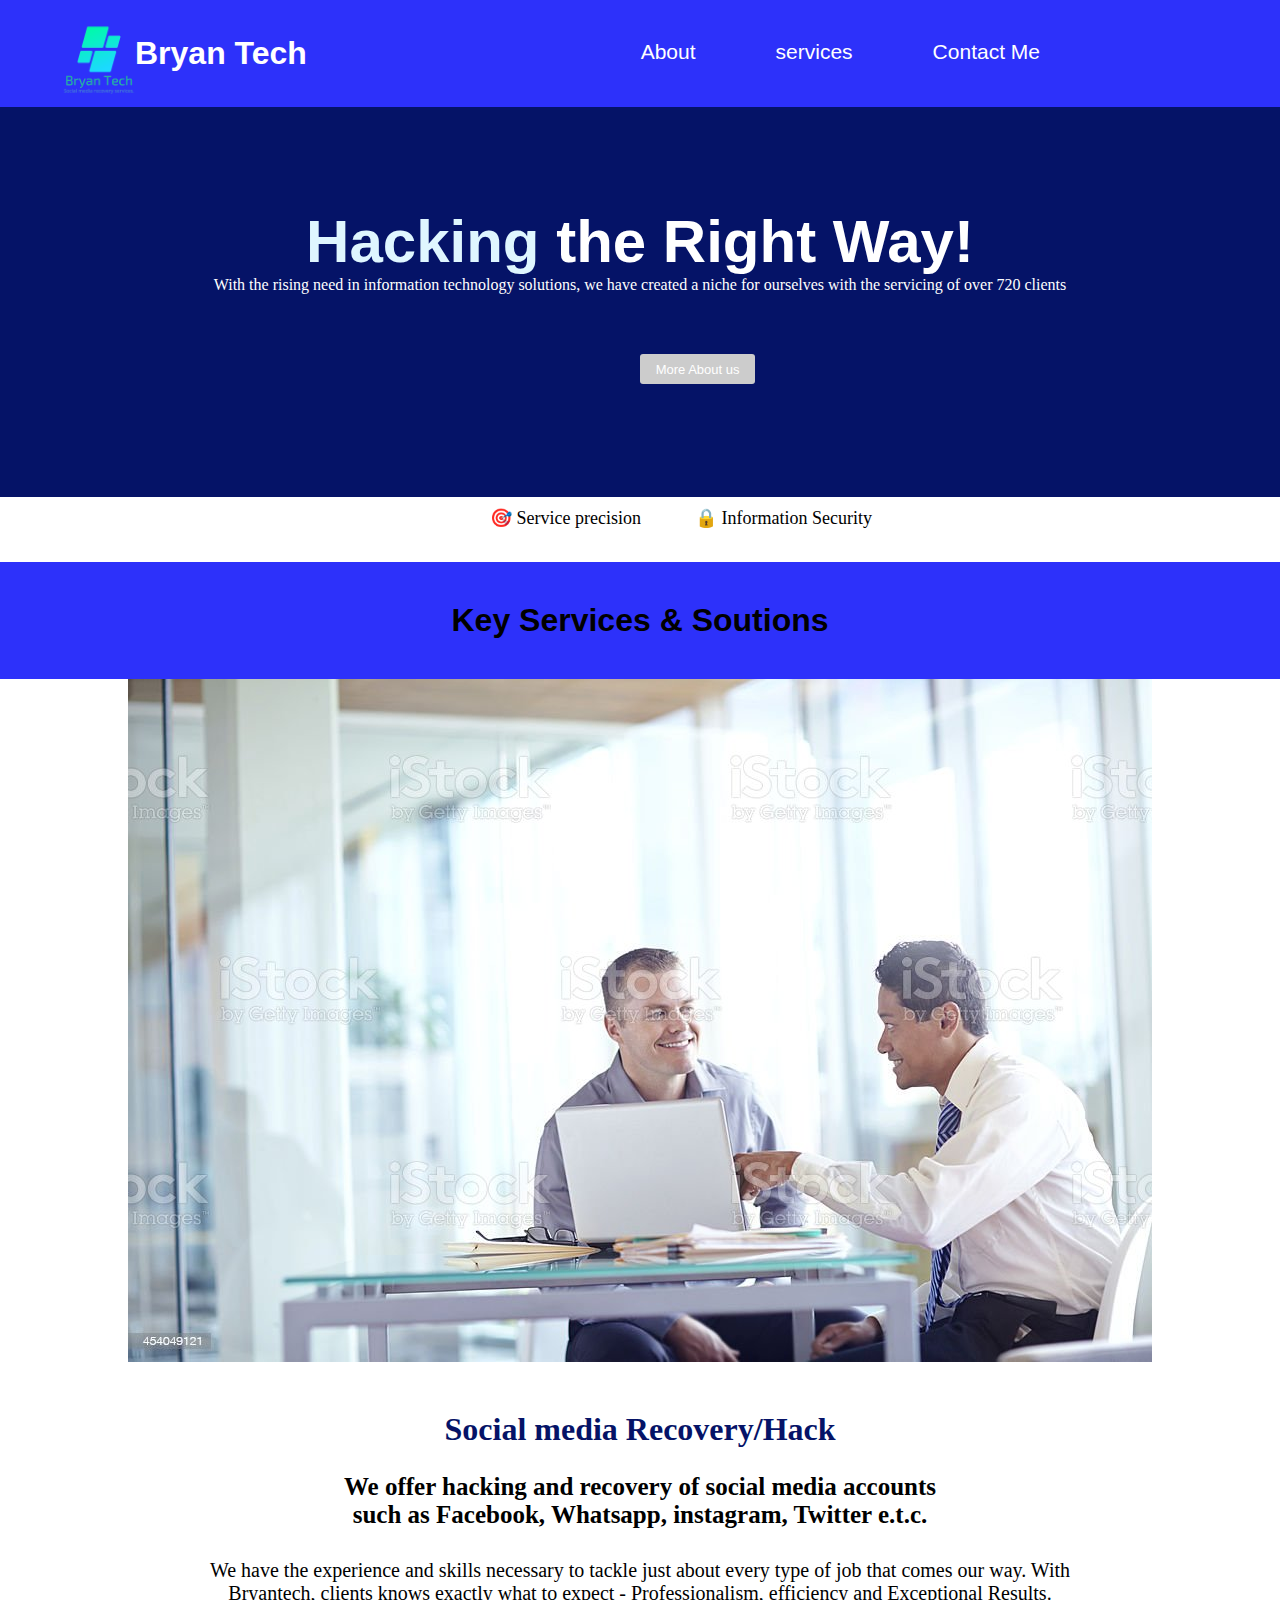
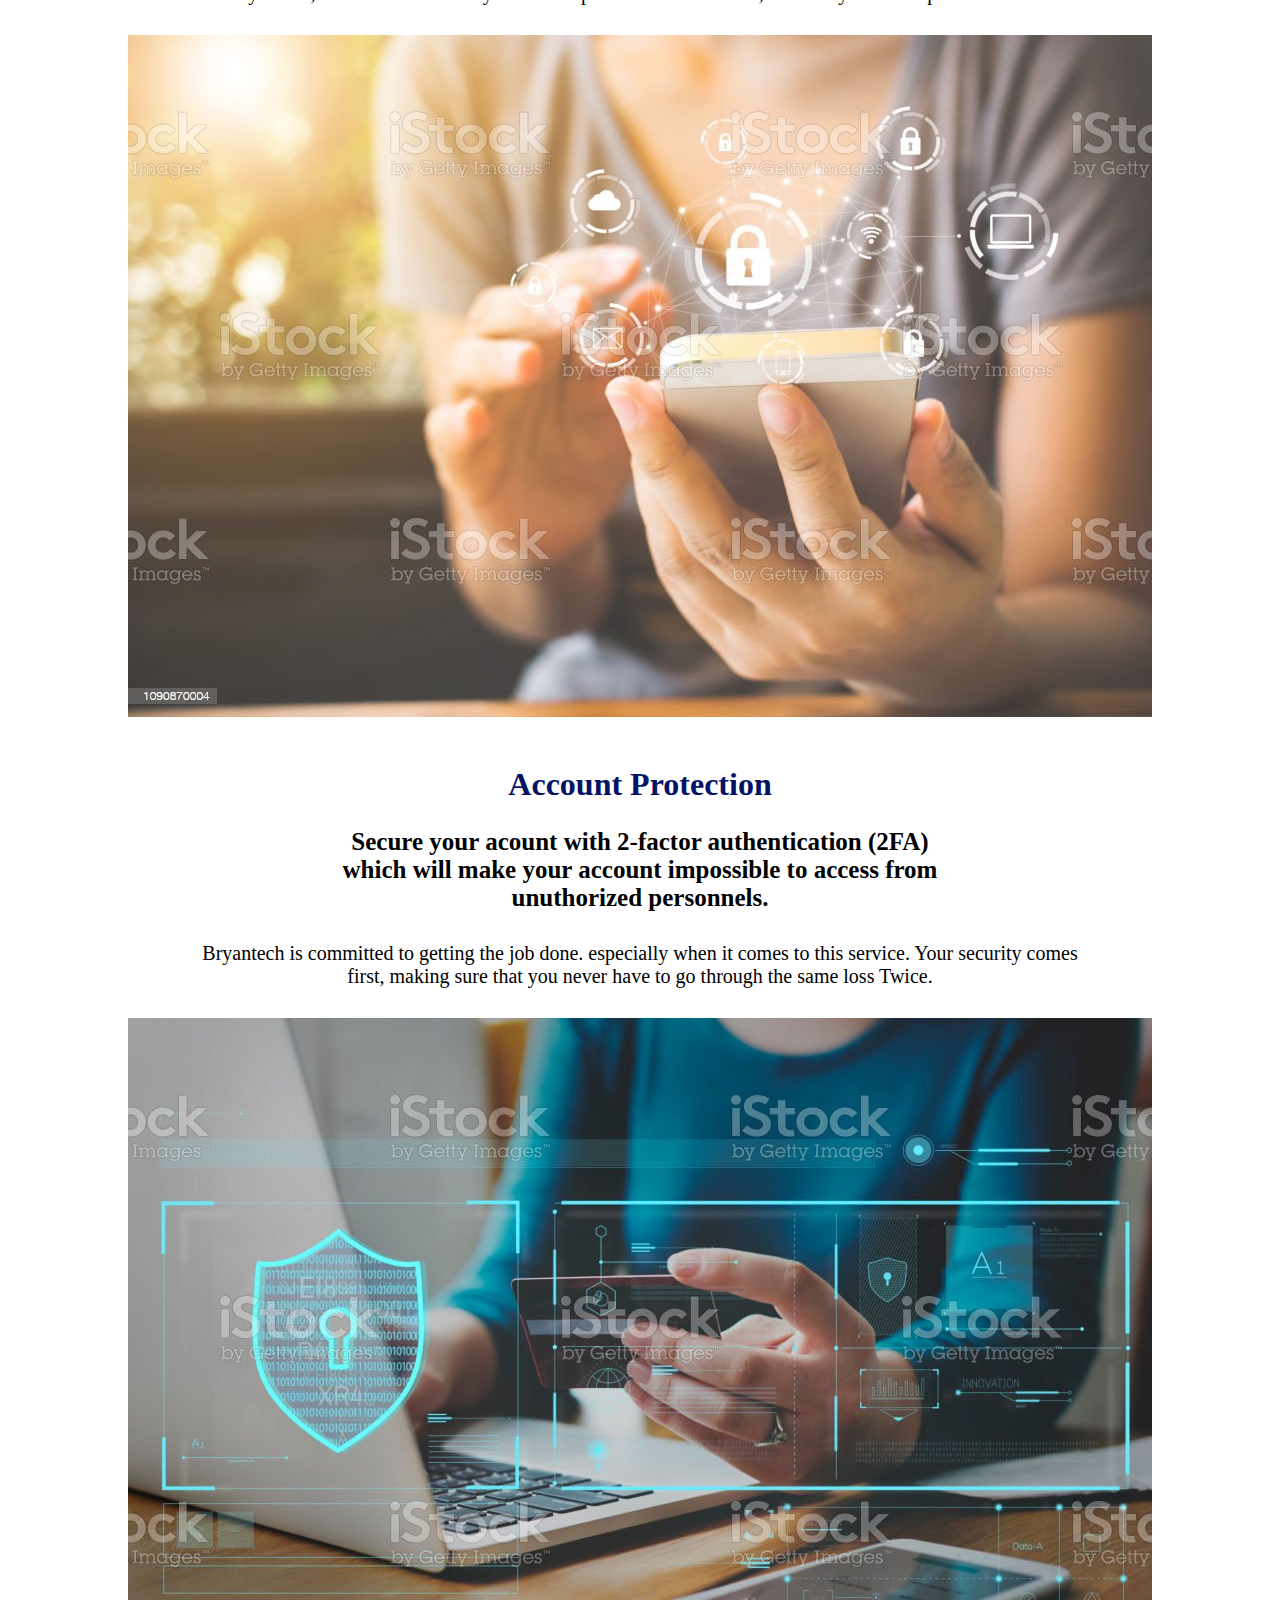
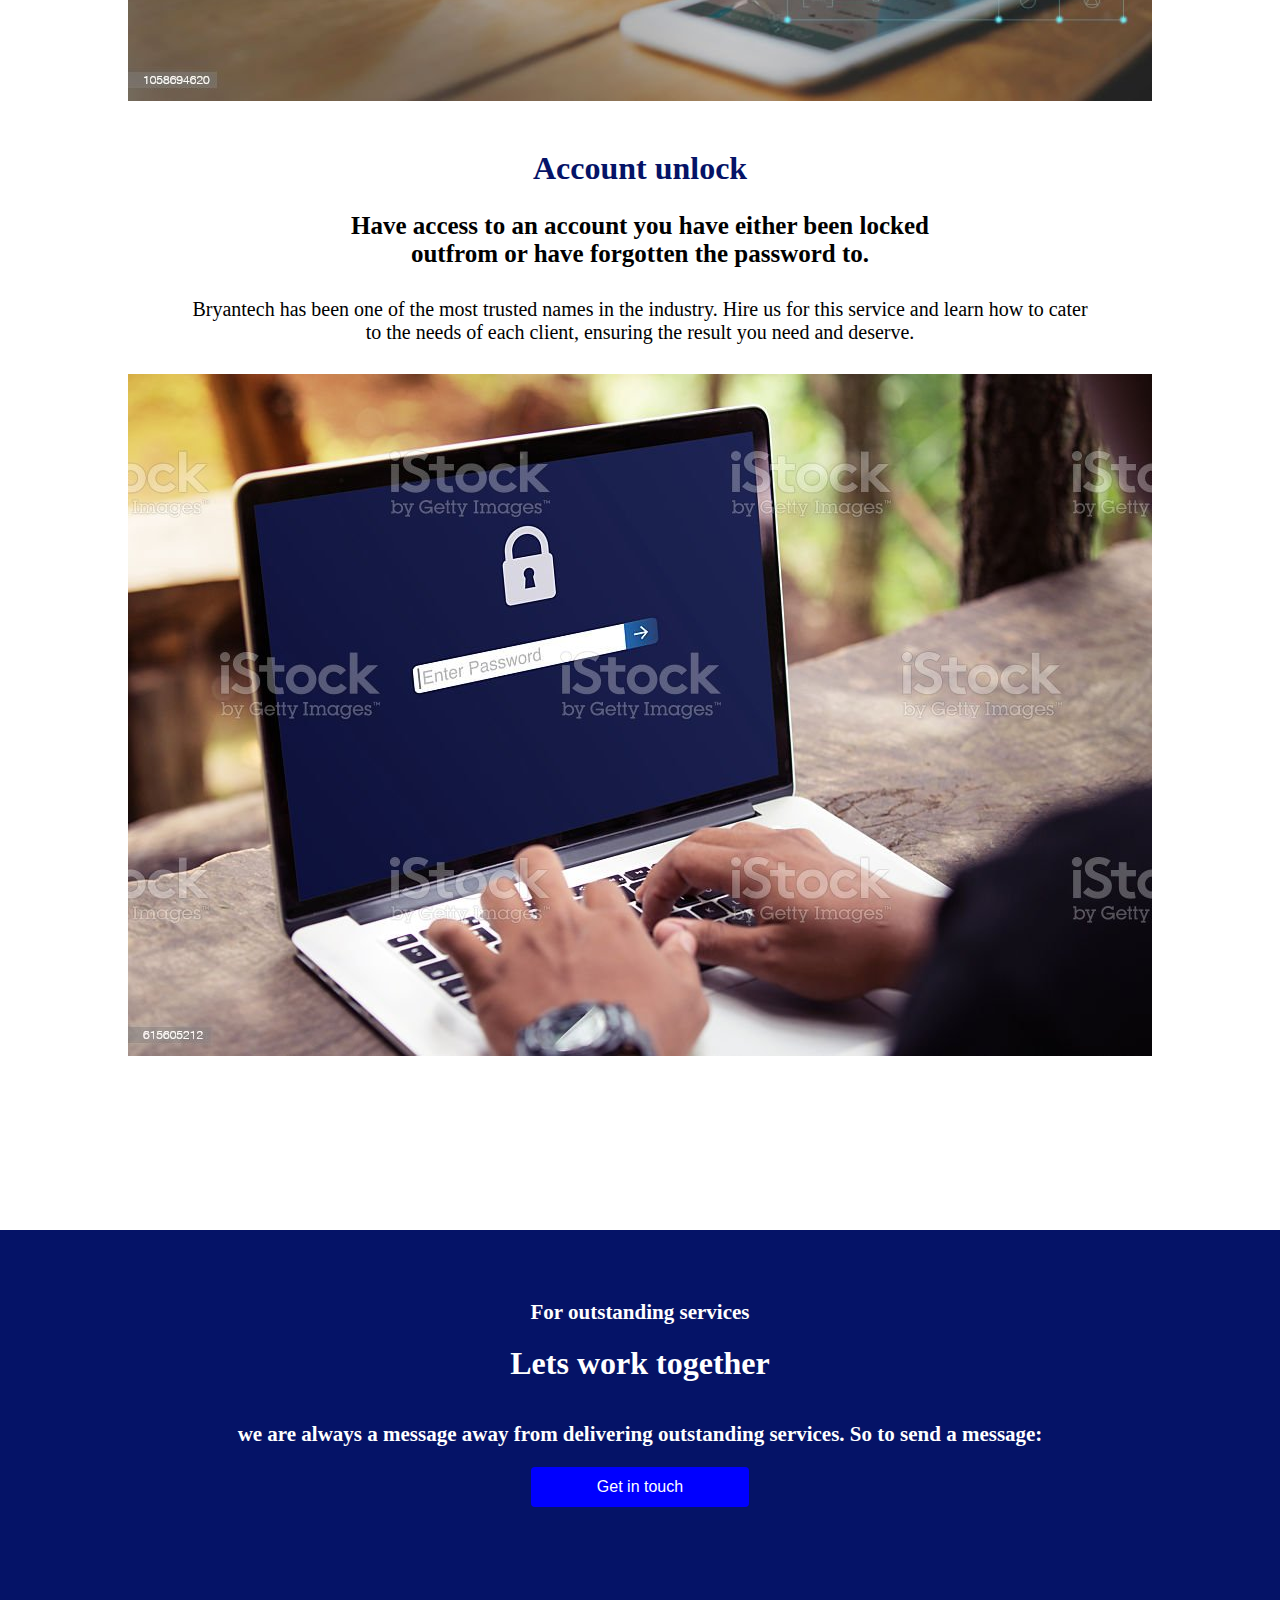
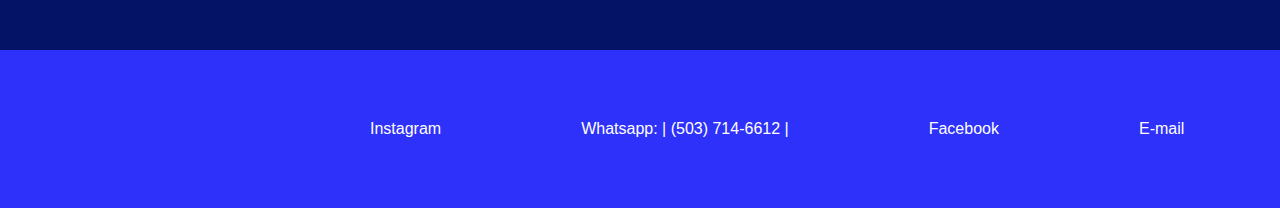
<file: index.html>
<!DOCTYPE html> 
<html>
<head>
    <title> Bryan_tech | SOCIAL MEDIA RECOVERY </title>
    <meta lang="en" />
    <meta charset="utf-8" />
     <link href="https://cdn.jsdelivr.net/npm/bootstrap@5.2.0/dist/css/bootstrap.min.css" rel="stylesheet" integrity="sha384-gH2yIJqKdNHPEq0n4Mqa/HGKIhSkIHeL5AyhkYV8i59U5AR6csBvApHHNl/vI1Bx" crossorigin="anonymous">
    <link rel="icon" href="images/icon.JPG" />
    <link rel="stylesheet" type="text/css" href="style.css" /> 
    
    <link rel="stylesheet" href="style2.css" type="text/css" media="screen and (max-width: 980px)" />
    
    </head>

    <body>
    
        <div class="header">
            
        <h1> Bryan Tech </h1> <span class="sub"> <img src="images/logo.png"/> </span>
            
            <ul>
                <li> <a href="aboutus.html" > About </a> </li>
                <li> services</li>
                <li> <a href="#contacts"> Contact Me </a> </li>
            </ul>
                                    </div>
        
        
        <div class="container1">
        
            <h1> <b style="color: #dff6ff;">Hacking</b> the Right Way! </h1>
    <p> With the rising need in information technology solutions, we have created a niche for ourselves with the servicing  of over 720 clients </p>
        
            <a href="aboutus.html"><button> More About us </button> </a>
        
        </div>
        
         <div class="container2">
    &#127919; Service precision &nbsp;&nbsp;&nbsp;&nbsp;&nbsp;&nbsp;&nbsp;&nbsp;&nbsp;&nbsp; &#128274; Information Security 
    </div>
        
        
        <div class="container3">
            
            <h1> Key Services & Soutions  </h1>
            
        </div>
        
        
        <div class="container"> 
            
            <center> <img src="images/IMG_1170.JPG"/> </center>
        
        </div>
        
        
        
        <div class="container">
            <h1> Social media Recovery/Hack </h1>
            <center> <h3> We offer hacking and recovery of social media accounts such as Facebook, Whatsapp, instagram, Twitter e.t.c.</h3> 
            
                <p> We have the experience and skills necessary to tackle just about every type of job that comes our way. With Bryantech, clients knows exactly what to expect - Professionalism, efficiency and Exceptional Results. </p> 
            
                <img src="images/IMG_1177.JPG" /> </center>
            
        </div>
        
        
        <div class="container">
            <h1> Account Protection </h1>
            <center> <h3> Secure your acount with 2-factor authentication (2FA) which will make your account   impossible to access from unuthorized personnels.</h3> 
            
                <p> Bryantech is committed to getting the job done. especially when it comes to this service. Your security comes first, making sure that you never have to go through the same loss Twice. </p> 
            
                <img src="images/IMG_1175.JPG" /> </center>
            
        </div>
        
        
        
        <div class="container">
            <h1> Account unlock </h1>
            <center> <h3> Have access to an account you have either been locked outfrom or have forgotten the password to. </h3> 
                <p> Bryantech has been one of the most trusted names in the industry. Hire us for this service and learn how to cater to the needs of each client, ensuring the result you need and deserve.</p>
            
    
                <img src="images/IMG_1171.JPG"/> </center>
        
        </div>
        
        
        
        
        <div class="container-fluid"> 
            <center>
            <h3> For outstanding services </h3>
            <h1> Lets work together</h1>
                <h3>we are always a message away from delivering outstanding services. So to send a message: </h3> 
            
            <button>Get in touch</button>
            </center>
        </div>


        <div class="contact">
        
            <ul id="contacts"> 
                <li> <a href="https://instagram.com/bryan_tech212?igshid=YmMyMTA2M2Y="> Instagram </a> </li>
                <li> <a href="#"> Whatsapp: |  (503) 714-6612 | </a> </li>
                <li> <a href="#"> Facebook </a> </li>
                <li> <a href="mailto:Bryantech212@gmail.com"> E-mail </a> </li>
            </ul>
        
        </div>
        
        <script src="app.js" ></script>
        
        
       <script src="https://code.jquery.com/jquery-3.2.1.slim.min.js" integrity="sha384-KJ3o2DKtIkvYIK3UENzmM7KCkRr/rE9/Qpg6aAZGJwFDMVNA/GpGFF93hXpG5KkN" crossorigin="anonymous"></script>
    <script src="https://cdn.jsdelivr.net/npm/popper.js@1.12.9/dist/umd/popper.min.js" integrity="sha384-ApNbgh9B+Y1QKtv3Rn7W3mgPxhU9K/ScQsAP7hUibX39j7fakFPskvXusvfa0b4Q" crossorigin="anonymous"></script>
   <script src="https://cdn.jsdelivr.net/npm/bootstrap@4.0.0/dist/js/bootstrap.min.js" integrity="sha384-JZR6Spejh4U02d8jOt6vLEHfe/JQGiRRSQQxSfFWpi1MquVdAyjUar5+76PVCmYl" crossorigin="anonymous"></script>
    </body>
</html>
</file>
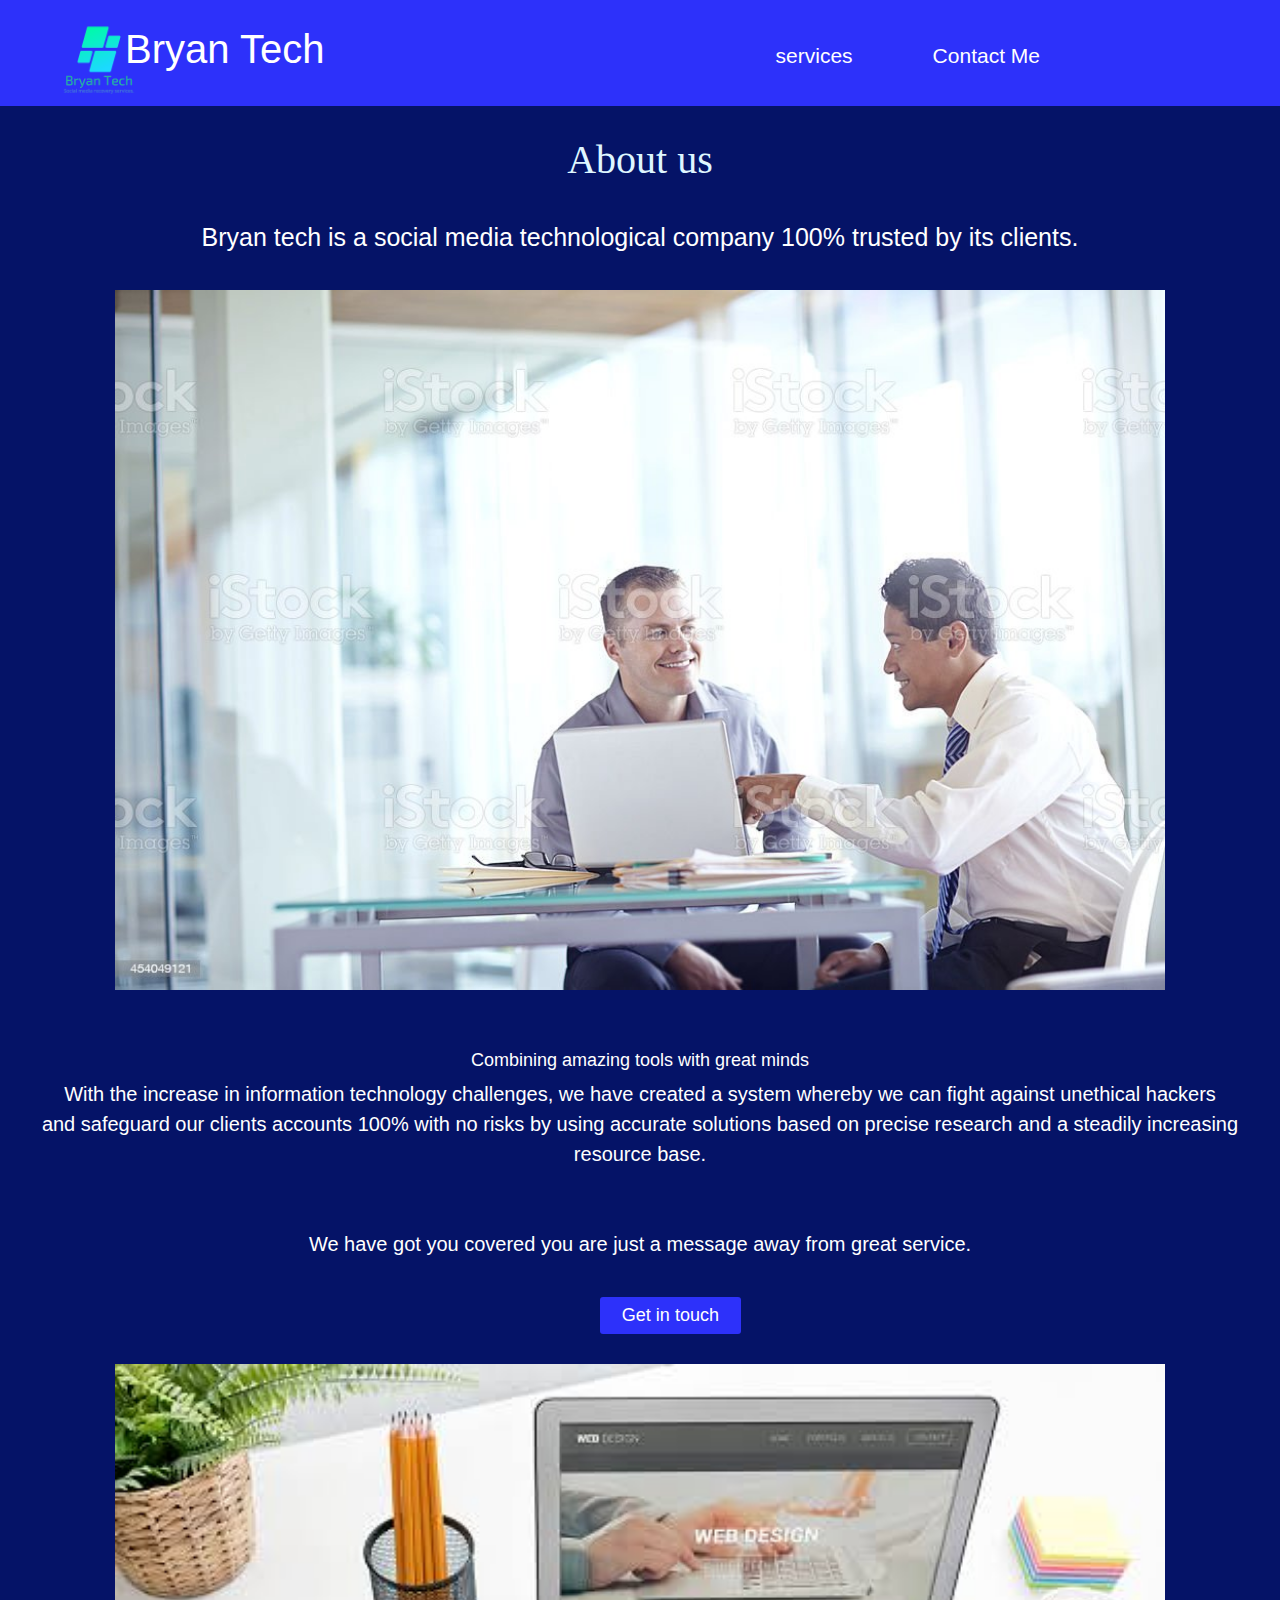
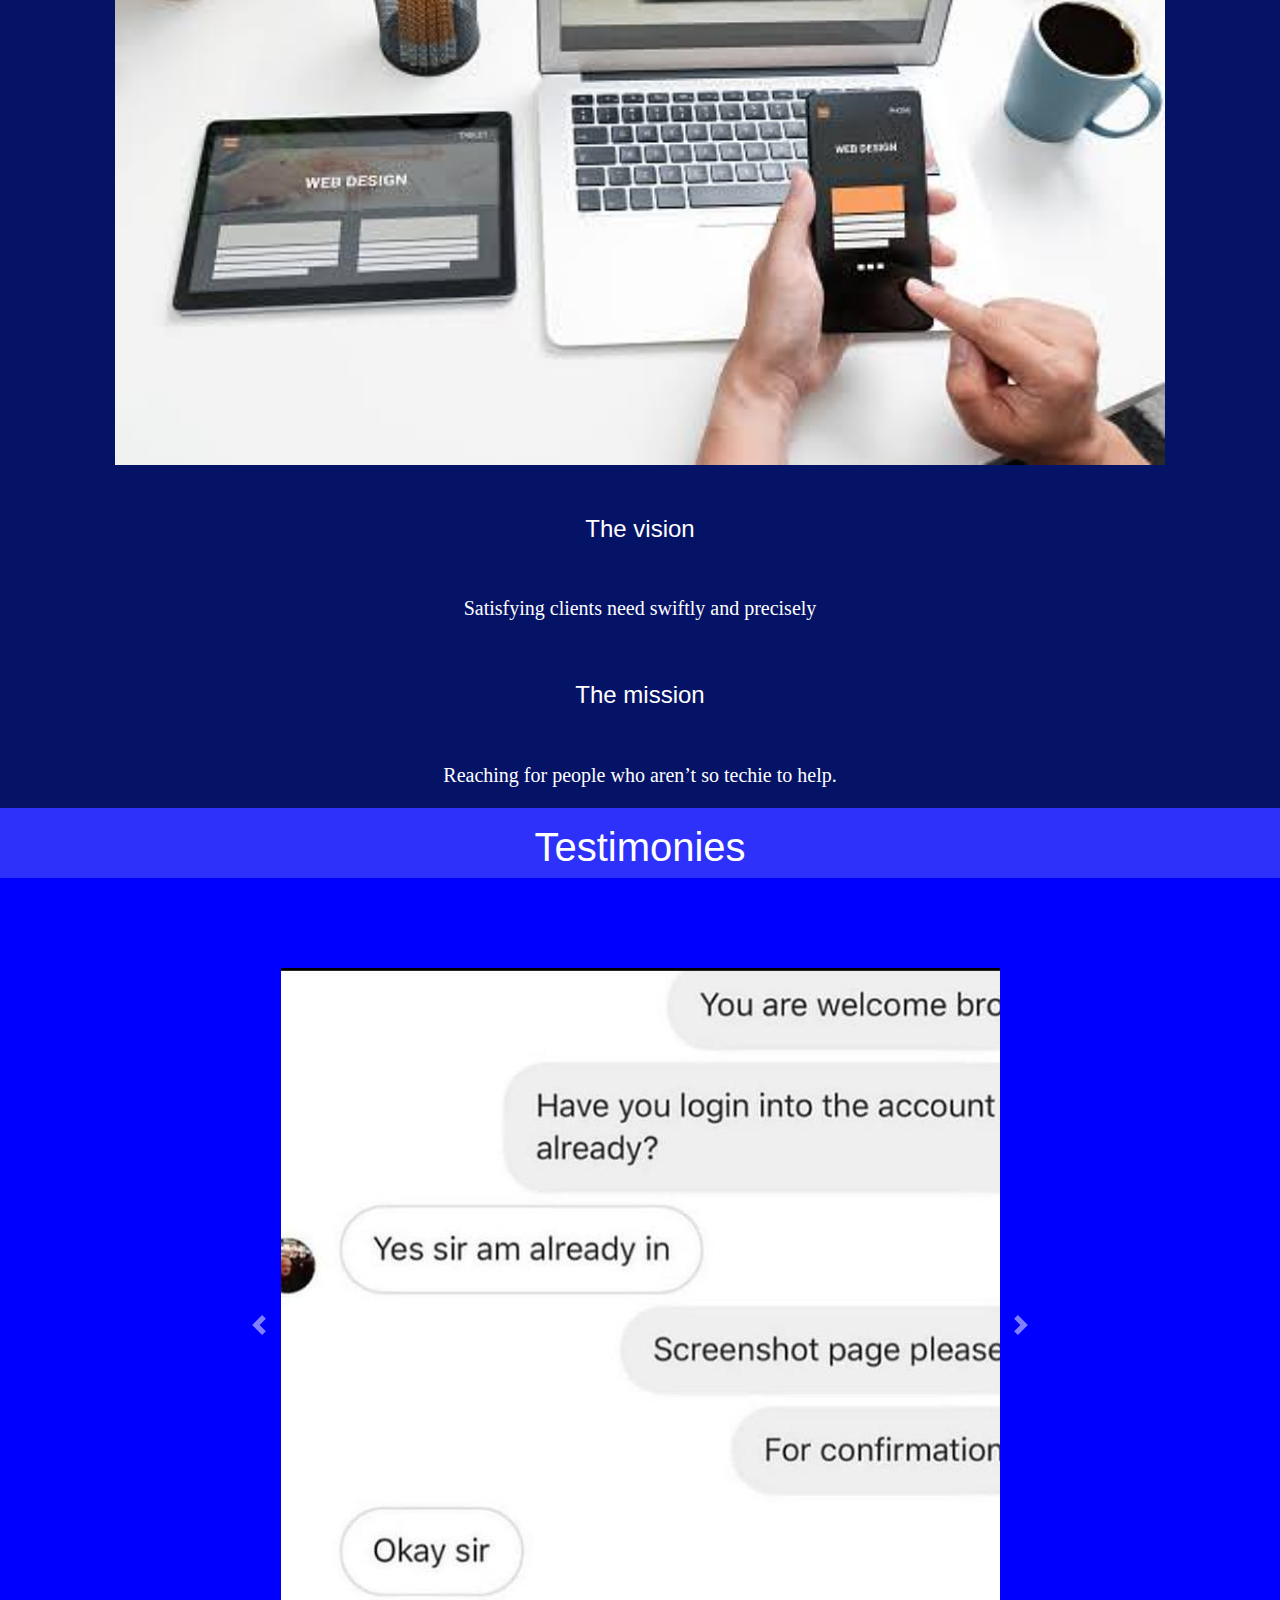
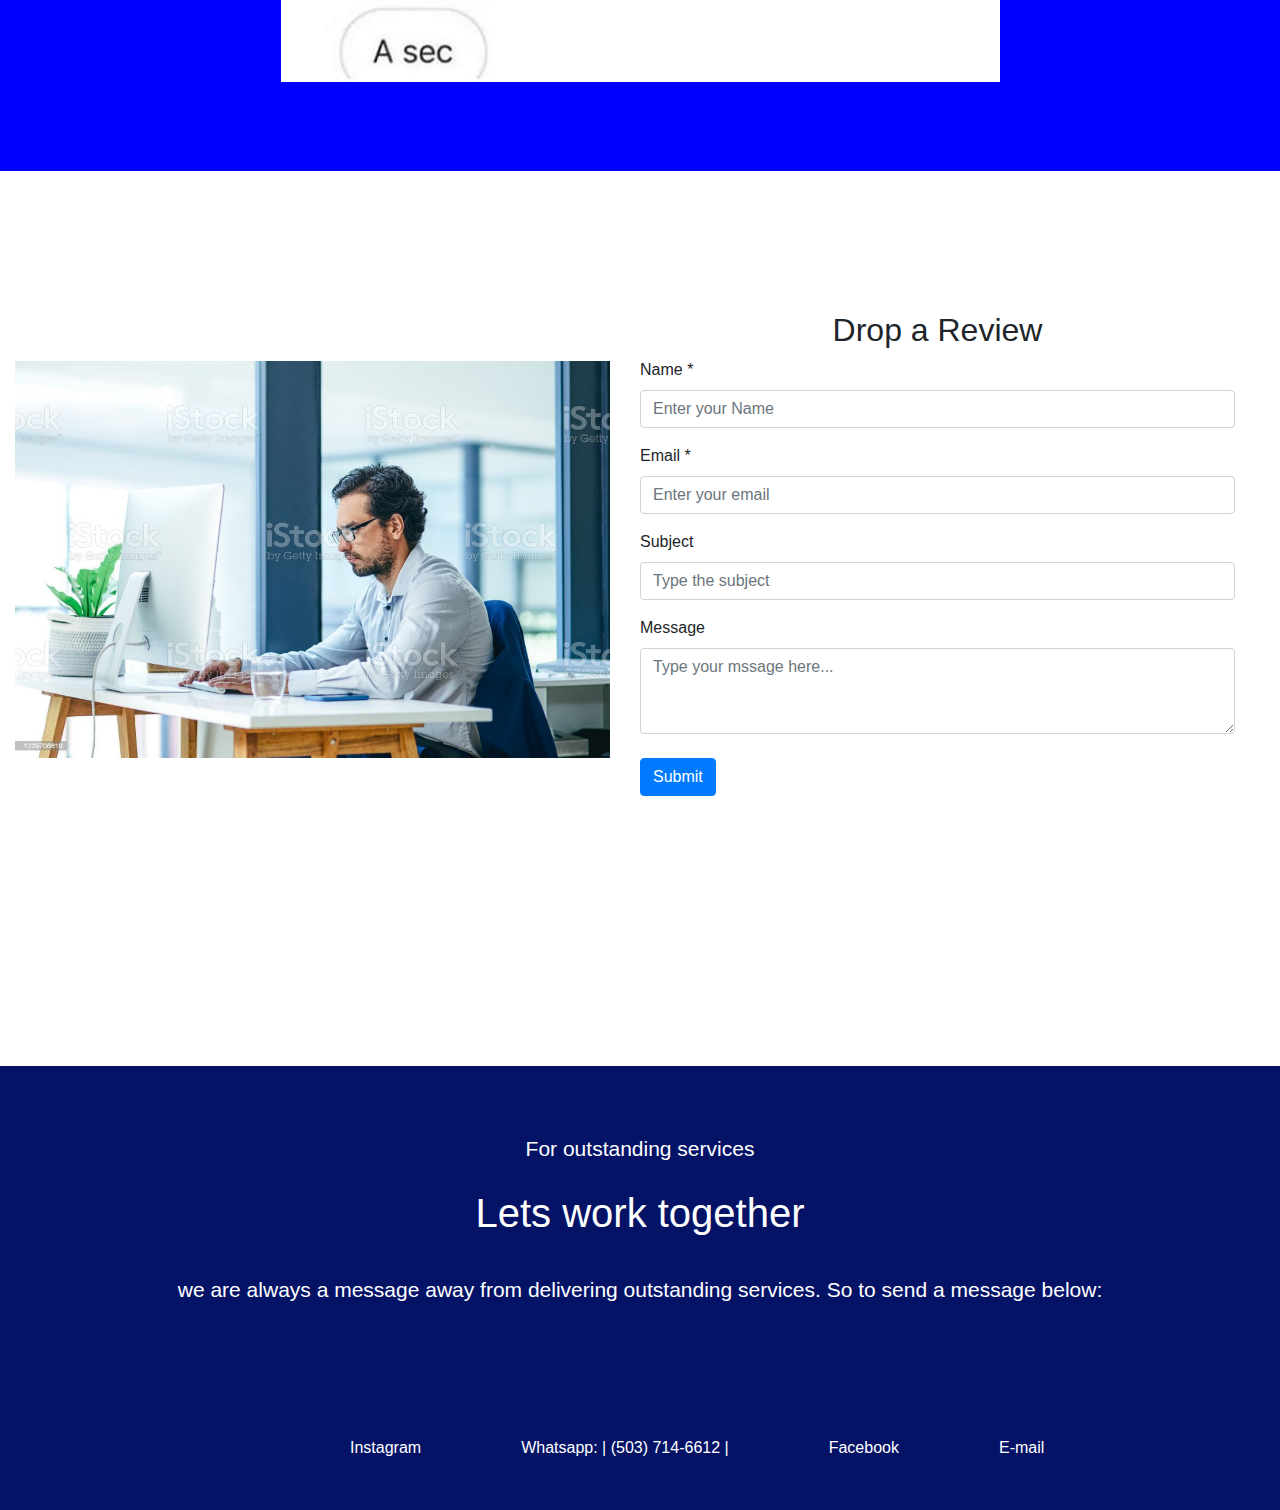
<file: aboutus.html>
<!DOCTYPE html> 
<html>
<head>
    <title> Bryan_tech | SOCIAL MEDIA RECOVERY </title>
    <meta lang="en" />
    <meta charset="utf-8" />
    
    <link rel="stylesheet" href="https://cdn.jsdelivr.net/npm/bootstrap@4.0.0/dist/css/bootstrap.min.css" integrity="sha384-Gn5384xqQ1aoWXA+058RXPxPg6fy4IWvTNh0E263XmFcJlSAwiGgFAW/dAiS6JXm" crossorigin="anonymous">
    
    <link rel="icon" href="images/icon.JPG" />
    <link rel="stylesheet" type="text/css" href="aboutus.css" /> 
    
    <link rel="stylesheet" href="style2.css" type="text/css" media="screen and (max-width: 980px)" />
    
    
    <style>
          @media only screen and (max-width:980px){
              
              .contact{
                    width: 120%;
                    margin-top: 1500px;
                    background: #2d31fa;
                }
              
              .container img{
                    width: 160%;
                    margin-left: -210px;
                  padding: 100px;
                }
                     #extra {
                    margin-top: 1400px;
                    margin-bottom: -1550px;
                    background: #051367;
                    color: white;
                    height: 690px;
                    padding: 130px;
                }
              
              #extra  h3{
                  padding-top: 100px;
                  font-size: 34px;
              }
              #extra h1{
                  margin-bottom: -60px;
              }

          }
        
        
    </style>
    
    </head>

    <body>
    
        <a href="index.html"><div class="header">
            
        <h1> Bryan Tech </h1> <span class="sub"> <img src="images/logo.png"/> </span>
            
            <ul>
                <li> services</li>
                <li> <a href="index.html"> Contact Me </a> </li>
            </ul>
            </div> </a>
        
        <div class="container5">
            
            
            <h1> About us </h1>
            
            
            
            
            <h3> Bryan tech is a social media technological company 100% trusted by its clients. </h3>
            
            
            <div class="container">
                <img src="images/IMG_1170.JPG" />
            </div>
            

            <h2> Combining amazing tools with great minds </h2>  
            <p>  With the increase in information technology challenges, we have created a system whereby we can fight against unethical hackers <br> and safeguard our clients accounts 100% with no risks by using accurate solutions based on precise research and a steadily increasing resource base. </p>

            <p> We have got you covered you are just a message away from great service. </p>


            <button> <a href="#contacts">Get in touch</a> </button>
            
            
            <div class="container">
                <img src="images/IMG_1166.JPG" />
            </div>
 

            <h4>The vision </h4>
            <p id="mission"> Satisfying clients need swiftly and precisely </p> 

            <h4>The mission</h4>
            <p id="mission">Reaching for people who aren’t so techie to help.</p>
        </div>
        
            
            <h1 class="test"> Testimonies </h1>
        

                <section id="testimonials">
                    
                    <div id="testimonial-carousel" class="carousel slide" data-ride="false">
                        <div class="carousel-inner">
                            <div class="carousel-item active">
                                <img src="images/testimony(1).jpeg">
                            </div>
                            <div class="carousel-item">
                                <img src="images/testimony(2).jpeg">
                            </div>
                             <div class="carousel-item">
                                <img src="images/testimony(3).jpeg">
                            </div>
                             <div class="carousel-item">
                                <img src="images/testimony(4).jpeg">
                            </div>
                        </div>
                        
                        <a class="carousel-control-prev" href="#testimonial-carousel" role="button" data-slide="prev">
                        <span class="carousel-control-prev-icon"></span>
                        </a>
                        
                        <a class="carousel-control-next" href="#testimonial-carousel" role="button" data-slide="next">
                        <span class="carousel-control-next-icon"></span>
                        </a>
                    </div>
        </section>

            

         <div class="container-fluid row" id="contact">
          <div class="col-lg-6">
          <img src="images/IMG_1172.JPG" width="100%"/>
          </div>
          
          <div class="col-lg-6">
          <h2 class="text-center"> Drop a Review </h2>
              <form action="mailto:Bryantech212@gmail.com">
                  
                  <div class="mb-3">
              <label for="exampleInputName1" class="form-label"> Name *</label>
          <input type="text" class="form-control" id="exampleInputName1" placeholder="Enter your Name">
                  </div>
                  
                  <div class="mb-3">
              <label for="exampleInputEmail1" class="form-label"> Email *</label>
          <input type="text" class="form-control" id="exampleInputEmail1" aria-describedby="emailHelp" placeholder="Enter your email">
                  </div>
                  
                  <div class="mb-3">
              <label for="exampleInputSubject1" class="form-label"> Subject  </label>
          <input type="text" class="form-control" id="exampleInputSubject1" placeholder="Type the subject">
                  </div>
                  
    <label for="exampleFormControlTextarea1" class="form-label">Message</label>
    <textarea class="form-control" id="exampleFormControlTextarea1" rows="3" placeholder="Type your mssage here..."></textarea> <br> 
                  
                   <button type="submit" class="btn btn-primary"> Submit </button>
              </form> 
      </div>
      </div>
        
        
           <div class="container-fluid" id="extra"> 
            <center>
            <h3> For outstanding services </h3>
            <h1> Lets work together</h1>
                <h3>we are always a message away from delivering outstanding services. So to send a message below: </h3> 
            </center>
        </div>

        
        
         <div class="contact">
        
            <ul id="contacts"> 
                <li> <a href="https://instagram.com/bryan_tech212?igshid=YmMyMTA2M2Y="> Instagram </a> </li>
                <li> <a href="#"> Whatsapp: |  (503) 714-6612 | </a> </li>
                <li> <a href="#"> Facebook </a> </li>
                <li> <a href="mailto:Bryantech212@gmail.com"> E-mail </a> </li>
            </ul>
        
        </div>
        
        
        <script src="https://code.jquery.com/jquery-3.2.1.slim.min.js" integrity="sha384-KJ3o2DKtIkvYIK3UENzmM7KCkRr/rE9/Qpg6aAZGJwFDMVNA/GpGFF93hXpG5KkN" crossorigin="anonymous"></script>
    <script src="https://cdn.jsdelivr.net/npm/popper.js@1.12.9/dist/umd/popper.min.js" integrity="sha384-ApNbgh9B+Y1QKtv3Rn7W3mgPxhU9K/ScQsAP7hUibX39j7fakFPskvXusvfa0b4Q" crossorigin="anonymous"></script>
    <script src="https://cdn.jsdelivr.net/npm/bootstrap@4.0.0/dist/js/bootstrap.min.js" integrity="sha384-JZR6Spejh4U02d8jOt6vLEHfe/JQGiRRSQQxSfFWpi1MquVdAyjUar5+76PVCmYl" crossorigin="anonymous"></script>
        
    </body>
</html>
</file>
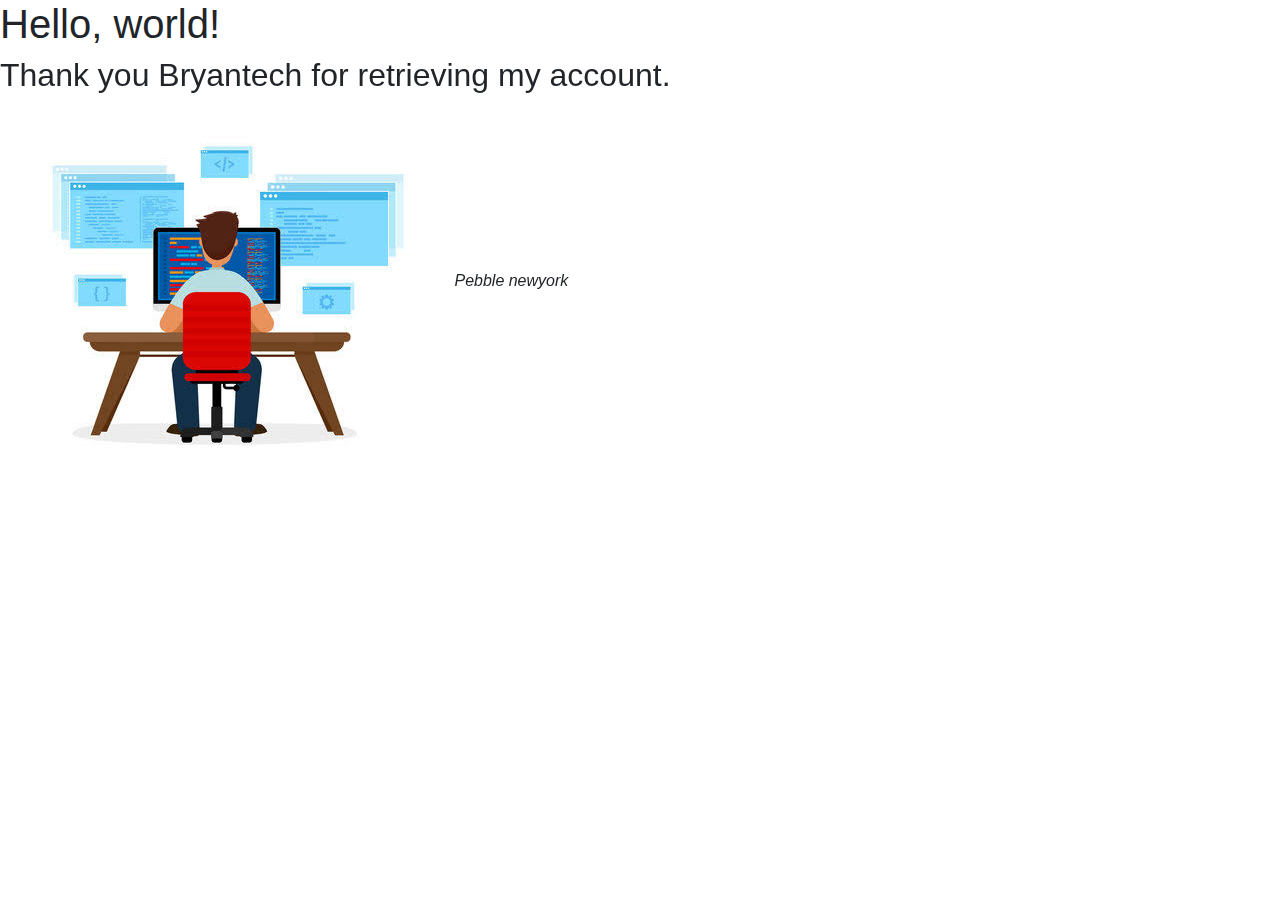
<file: test.html>
<!doctype html>
<html lang="en">
  <head>
    <!-- Required meta tags -->
    <meta charset="utf-8">
    <meta name="viewport" content="width=device-width, initial-scale=1, shrink-to-fit=no">

    <!-- Bootstrap CSS -->
    <link rel="stylesheet" href="https://cdn.jsdelivr.net/npm/bootstrap@4.0.0/dist/css/bootstrap.min.css" integrity="sha384-Gn5384xqQ1aoWXA+058RXPxPg6fy4IWvTNh0E263XmFcJlSAwiGgFAW/dAiS6JXm" crossorigin="anonymous">

    <title>Hello, world!</title>
  </head>
  <body>
    <h1>Hello, world!</h1>
      
      
      
      
      
 
<section id="testimonials">
                    
                    <div id="testimonial-carousel" class="carousel slide" data-ride="false">
                        <div class="carousel-inner">
                            <div class="carousel-item active">
                                <h2> Thank you Bryantech for retrieving my account.</h2>
                                <img class="testimonial-image" src="images/IMG_1165.JPG">
                                <em> Pebble newyork </em>
                            </div>
                            <div class="carousel-item">
                                <h2 class="testimonial-text"> I had no other hope of recoving my account, till my friend refered me to you, thank youu!</h2>
                                <img src="images/IMG_1166.JPG">
                                <em> Beverly, illinois</em>
                            </div>
                        </div>
                        
                        <a class="carousel-control-prev" href="#testimonial-carousel" role="button" data-slide="prev">
                        <span class="carousel-control-prev-icon"></span>
                        </a>
                        
                        <a class="carousel-control-next" href="#testimonial-carousel" role="button" data-slide="next">
                        <span class="carousel-control-next-icon"></span>
                        </a>
                    </div>
        </section>
      
      

    <!-- Optional JavaScript -->
    <!-- jQuery first, then Popper.js, then Bootstrap JS -->
    <script src="https://code.jquery.com/jquery-3.2.1.slim.min.js" integrity="sha384-KJ3o2DKtIkvYIK3UENzmM7KCkRr/rE9/Qpg6aAZGJwFDMVNA/GpGFF93hXpG5KkN" crossorigin="anonymous"></script>
    <script src="https://cdn.jsdelivr.net/npm/popper.js@1.12.9/dist/umd/popper.min.js" integrity="sha384-ApNbgh9B+Y1QKtv3Rn7W3mgPxhU9K/ScQsAP7hUibX39j7fakFPskvXusvfa0b4Q" crossorigin="anonymous"></script>
   <script src="https://cdn.jsdelivr.net/npm/bootstrap@4.0.0/dist/js/bootstrap.min.js" integrity="sha384-JZR6Spejh4U02d8jOt6vLEHfe/JQGiRRSQQxSfFWpi1MquVdAyjUar5+76PVCmYl" crossorigin="anonymous"></script>
  </body>
</html>
</file>
<file: style.css>
*{
    margin: 0px;
    padding: 0px;
}

.header{
    padding: 35px; 
    background: #2d31fa;
        
}
.header h1{
    margin-left: 100px;
    font-family: sans-serif;
    color:white;
}
.header a{
    text-decoration: none;
    color: white;
}

.sub{
    position: absolute;
    left: 13rem;
    top: 50px;
    float: left; 
    font-size: 14px;
    color: white;
} 

.sub img{
    width: 37%;
    margin-left: -170px;
    margin-top: -50px;
}

.header ul{
    position: absolute;
    right: 200px;
    top: 0px;
}

.header li{
    display: block;
    float: left; 
    padding: 40px;
    font-size: 21px;
    color: white;
    font-family: sans-serif;
}

.container1 {
    background:#051367;
    height: 390px;
}

.container1 h1{
    color: white; 
    font-family: sans-serif;
    text-align: center; 
    padding: 100px;
    font-size: 60px;
}

.container1 p{
    color: white;
    text-align: center;
    margin-top: -100px;
}

.container1 a{
    text-decoration: none;
    color: white;
}

.container1 button{
    margin-left: 640px;
    margin-top: 60px;
    width: 9%;
    font-size: 13px;
    height: 30px;
    border: none;
    color: white;
    background:#cccccc;
    border-radius: 3px;
}

.container1 button:hover{
    cursor: pointer;
    background: blue;
    transition: 0.3s;
}

.container2 {
    background: white; 
    height: 45px;
    font-size: 18px;
    padding:10px;
    padding-left: 490px;
}

.container3 {
    background:#2d31fa;
}

.container3 h1{
    text-align: center;
    padding: 40px;
    font-family: sans-serif;
}


.container h1{
    text-align: center;
    margin-top: 20px;
    padding: 25px;
    color: #051367;
}

.container h3{
    font-size: 25px;
    width: 50%;
}

.container p{
    padding: 30px;
    text-align: center;
    font-size: 20px;
    width: 70%;
}


.container-fluid {
    margin-top: 170px;
    background: #051367;
    color: white;
    height: 420px;
}

.container-fluid h3{
   padding-top: 70px;
    font-size:21px;
}

.container-fluid h1 {
    padding:20px;
    margin-bottom: -50px;
    
}
.container-fluid button{
    margin-top: 20px;
    width: 17%;
    height: 40px;
    font-size: 16px;
    border: none;
    border-radius: 4px;
    background: blue;
    color: white;
    user-select: none;
}

.container-fluid button:hover {
    background: #2d31fa;
    transition: 0.3s;
}
.contact{
    position: absolute;
    width: 100%;
    margin-top: 0px;
    background: #2d31fa;
}
.contact ul{
    margin-left: 300px;
}
.contact li{
    cursor: pointer;
    display: block;
    float: left;
    padding: 70px;
    font-family: sans-serif;
}

.contact a{
    text-decoration: none; 
    color: white;
}

.contact a:hover{
    color: #66bfbf;
    transition: 0.2s;
}
</file>
<file: style2.css>
.header{
    padding: 50px; 
    background: #2d31fa;
    width: 120%;
}

.header h1{
    text-align: center;
    font-family: sans-serif;
    font-size: 70px;
}

.sub img{
    width: 260px;
    margin-top: -60px;
    margin-left: -100px;
} 

.header ul{
    display: none;
}


.container1 {
    background:#051367;
    height: 1400px;
    width: 120%;
}

.container1 h1{
    color: white; 
    padding: 300px;
    font-size: 80px;
    font-weight: bold;
}

.container1 p{
    margin-top: -190px;
    font-size: 47px;
}

.container1 button{
    margin-left: 450px;
    width: 27%;
    font-size: 44px;
    height: 100px;
    border-radius: 7px;
    background: #2d31fa;
}

.container2 {
    background: white; 
    height: 80px;
    font-size: 37px;
    padding:10px;
    padding-left: 120px;
}

.container3 {
    background:#2d31fa;
    width: 120%;
    height: 200px;
}

.container3 h1{
    text-align: center;
    padding: 70px;
    font-size: 50px;
    font-family: sans-serif;
}

.container img{
    margin-left: -70px;
}

.container h1{
    font-size: 70px;
    width: 100%;
    margin-left: 50px;
}

.container h3{
    font-size: 45px;
    margin-left: 50px;
    width: 100%;
}

.container p{
    padding: 30px;
    text-align: center;
    font-size: 50px;
    margin-left: -150px;
    margin-bottom: 30px;
    width: 160%;
}


.container-fluid {
    margin-top: 170px;
    width: 120%;
    height: 850px;
}

.container-fluid h3{
   padding-top: 180px;
   font-size: 39px;
}

.container-fluid h1 {
    padding: 60px;
    margin-bottom: -90px;
    font-size: 73px;
        
    
}
.container-fluid button{
    margin-top: 40px;
    width: 22%;
    height: 80px;
    font-size: 36px;
}

.contact{
    width: 120%; 
}
.contact ul{
    background: #2d31fa;
    margin-left: -10px;
}
.contact li{
    cursor: pointer;
    display: block;
    float: left;
    padding: 52px;
    font-size: 29px;
    font-family: sans-serif;
}

/*ABOUT US PAGE*/


.container5{
    width: 120%;
}
.container5 h1{
    font-size: 80px;
    padding: 90px;
}
.container5 h3{
    font-size: 50px;
    width: 80%;
    margin-left: 100px;
}

.container5 h2{
    font-size: 59px;
    color: #dff6ff;
    padding-top: 80px;
    text-align: left;
    margin-left: 40px;
}

.container5 p{
    text-align: left;
    padding: 20px;
    margin-left: 20px;
    font-size: 50px;
}

#mission{
    font-family: cursive;
    text-align: center;
    font-size: 46px;
    color: wheat;
}

.container5 button{
    margin-left: 430px;
    width: 25%;
    font-size: 39px;
    height: 100px;
    margin-top: 70px;
    margin-bottom: 70px;
}

.container5 h4{
    text-align: center;
    padding: 20px;
    font-size: 70px;
}

.test{
    font-size: 50px;
    width: 120%;
    height: 120px;
    padding: 30px;
    margin-top: -16px;
}

#testimonials{
    width: 120%;
    height: 1200px;
}

#testimonials img{
    height: 800px;
}

.text-center{
    font-size: 60px;
}

#exampleInputName1{
    height: 100px;
    border: 3px solid black;
}
#exampleInputEmail1{
    height: 100px;
    border: 3px solid black;
}
#exampleInputSubject1{
    height: 100px;
    border: 3px solid black;
}
#exampleFormControlTextarea1{
    height: 100px;
    border: 3px solid black;
}

.form-label{
    font-size: 60px;
}

.container-fluid h3{
   padding-top: 180px;
    font-size:41px;
}

.container-fluid h1 {
    padding:20px;
    margin-bottom: -130px;
    
}


#contact{
    margin-top: 140px;
}

#contact img{
    margin-top: 50px;
}

.contact{
    width: 120%;
    margin-top: 0px;
    background: #2d31fa;
}
.contact ul{
    margin-left: 3px;
}
.contact li{
    padding: 50px;
    font-size: 30px;
}

.contact a{
    text-decoration: none; 
    color: white;
}
</file>
<file: aboutus.css>
*{
    margin: 0px;
    padding: 0px;
}

.header{
    padding: 25px; 
    background: #2d31fa;
        
}
.header h1{
    margin-left: 100px;
    font-family: sans-serif;
    color:white;
}
.header a{
    text-decoration: none;
    color: white;
}

.sub{
    position: absolute;
    left: 13rem;
    top: 50px;
    float: left; 
    font-size: 14px;
    color: white;
} 

.sub img{
    width: 37%;
    margin-left: -170px;
    margin-top: -50px;
}

.header ul{
    position: absolute;
    right: 200px;
    top: 0px;
}

.header li{
    display: block;
    float: left; 
    padding: 40px;
    font-size: 21px;
    color: white;
    font-family: sans-serif;
}




/*ABOUT US PAGE*/

.container5 {
    background: #051367;
    color: white;
}
.container5 h1{
    text-align: center;
    padding: 30px;
    font-size: 40px;
    font-family: cursive;
    color: #dff6ff; 
    
}

.container5 h3{
    text-align: center;
    font-size: 25px;
    font-family: sans-serif;   
}

.container5 h2{
    text-align: center;
    font-family: sans-serif;
    font-size: 18px;
    margin-top: 30px;
    margin-bottom: -15px;
}

.container5 p{
    text-align: center;
    padding: 22px;
    font-size: 20px;
}

.container img{
    width: 100%;
    padding: 30px;
}

#mission{
    font-family: impact;
}

.container5 button{
    margin-left: 600px;
    width: 11%;
    font-size: 18px;
    height: 37px;
    border: none;
    color: white;
    background:#2d31fa;
    border-radius: 3px;
}

.container5 button:hover{
    cursor: pointer;
    background: blue;
    transition: 0.3s;
}

.container5 a{
    text-decoration: none;
    color: white;
}

.container5 h4{
    text-align: center;
    padding: 20px;
}

.test{
    text-align: center;
    font-family: sans-serif;
    background: #2d31fa;
    color: white;
    height: 80px;
    padding: 15px;
    margin-top: -20px;
    margin-bottom: -10px;
}


#testimonials{
    background: blue;
    padding: 7% 15%;
    text-align: center;
    color: #fff;
}

*{
    box-sizing: border-box;
}

#extra {
    margin-top: 270px;
    background: #051367;
    color: white;
    height: 420px;
    margin-bottom: -200px;
}

#extra h3{
   padding-top: 70px;
    font-size:21px;
}

.container-fluid h1 {
    padding:20px;
    margin-bottom: -50px;
    
}
#extra button{
    margin-top: 20px;
    width: 17%;
    height: 40px;
    font-size: 16px;
    border: none;
    border-radius: 4px;
    background: blue;
    color: white;
    user-select: none;
}


#contact{
    margin-top: 140px;
}

#contact img{
    margin-top: 50px;
}

.contact{
    position: absolute;
    width: 100%;
    margin-top: 100px;
    background: #051367;
}
.contact ul{
    margin-left: 300px;
}
.contact li{
    cursor: pointer;
    display: block;
    float: left;
    padding: 50px;
    font-family: sans-serif;
}

.contact a{
    text-decoration: none; 
    color: white;
}

.contact a:hover{
    color: #66bfbf;
    transition: 0.2s;
}
</file>
